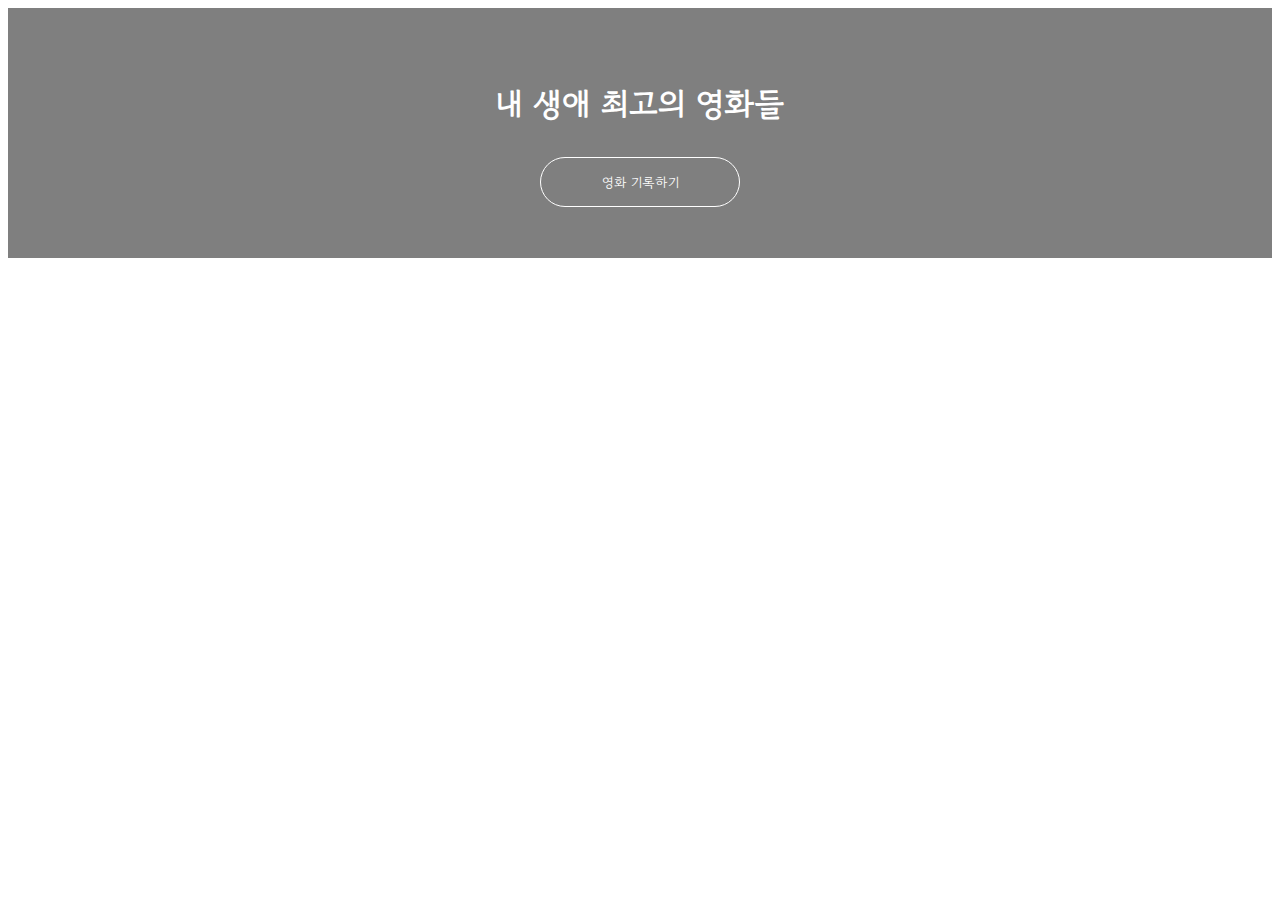
<file: frontend/index.html>
<!DOCTYPE html>
<html lang="en">
	<head>
		<meta charset="utf-8" />
		<meta
			name="viewport"
			content="width=device-width, initial-scale=1, shrink-to-fit=no"
		/>
		<link
			href="https://cdn.jsdelivr.net/npm/bootstrap@5.0.2/dist/css/bootstrap.min.css"
			rel="stylesheet"
			integrity="sha384-EVSTQN3/azprG1Anm3QDgpJLIm9Nao0Yz1ztcQTwFspd3yD65VohhpuuCOmLASjC"
			crossorigin="anonymous"
		/>
		<link
			href="https://fonts.googleapis.com/css2?family=Gowun+Dodum&display=swap"
			rel="stylesheet"
		/>
		<link rel="stylesheet" href="index.css" />
		<script src="https://ajax.googleapis.com/ajax/libs/jquery/3.5.1/jquery.min.js"></script>
		<script
			src="https://cdn.jsdelivr.net/npm/bootstrap@5.0.2/dist/js/bootstrap.bundle.min.js"
			integrity="sha384-MrcW6ZMFYlzcLA8Nl+NtUVF0sA7MsXsP1UyJoMp4YLEuNSfAP+JcXn/tWtIaxVXM"
			crossorigin="anonymous"
		></script>
		<script>
			function open_box() {
				$("#post-box").show();
			}

			function close_box() {
				$("#post-box").hide();
			}

			$(document).ready(function () {
				listing();
			});

			function listing() {
				$.ajax({
					type: "GET",
					url: "http://spartacodingclub.shop/web/api/movie",
					data: {},
					success: (res) => {
						let rows = res["movies"];
						for (let i = 0; i < rows.length; i++) {
							const title = rows[i]["title"];
							const desc = rows[i]["desc"];
							const image = rows[i]["image"];
							const star = rows[i]["star"];
							const comment = rows[i]["comment"];

							let star_image = "⭐".repeat(star);

							let temp_html = `
								<div class="col">
									<div class="card">
										<img
											src=${image}									
                                            class="card-img-top"
											alt="..."
										/>
										<div class="card-body">
											<h5 class="card-title">
												${title}
											</h5>
											<p class="card-text">
                                                ${desc}
											</p>
											<p>${star_image}</p>
											<p class="myComment">
												${comment}
											</p>
										</div>
									</div>
								</div>
							`;

							$("#cards-box").append(temp_html);
						}
					},
				});
			}
		</script>
		<title>스파르피디아</title>
	</head>

	<body>
		<div class="myTitle">
			<h1>내 생애 최고의 영화들</h1>
			<button onclick="open_box()">영화 기록하기</button>
		</div>
		<div class="myPost" id="post-box">
			<div class="form-floating mb-3">
				<input
					type="url"
					class="form-control"
					id="url"
					placeholder="name@example.com"
				/>
				<label for="url">영화URL</label>
			</div>
			<div class="input-group mb-3">
				<label class="input-group-text" for="inputGroupSelect01"
					>별점</label
				>
				<select class="form-select" id="inputGroupSelect01">
					<option selected>-- 선택하기 --</option>
					<option value="1">⭐⭐⭐⭐⭐</option>
					<option value="2">⭐⭐⭐⭐</option>
					<option value="3">⭐⭐⭐</option>
					<option value="4">⭐⭐</option>
					<option value="5">⭐</option>
				</select>
			</div>
			<div class="form-floating">
				<textarea
					class="form-control"
					placeholder="Leave a comment here"
					id="floatingTextarea2"
					style="height: 100px"
				></textarea>
				<label for="floatingTextarea2">코멘트</label>
			</div>
			<div class="buttonGroup">
				<button type="button" class="btn btn-dark">기록하기</button>
				<button
					type="button"
					class="btn btn-light"
					onclick="close_box()"
				>
					닫기
				</button>
			</div>
		</div>
		<div class="wrap">
			<div id="cards-box" class="row row-cols-1 row-cols-md-4 g-4"></div>
		</div>
	</body>
</html>
</file>
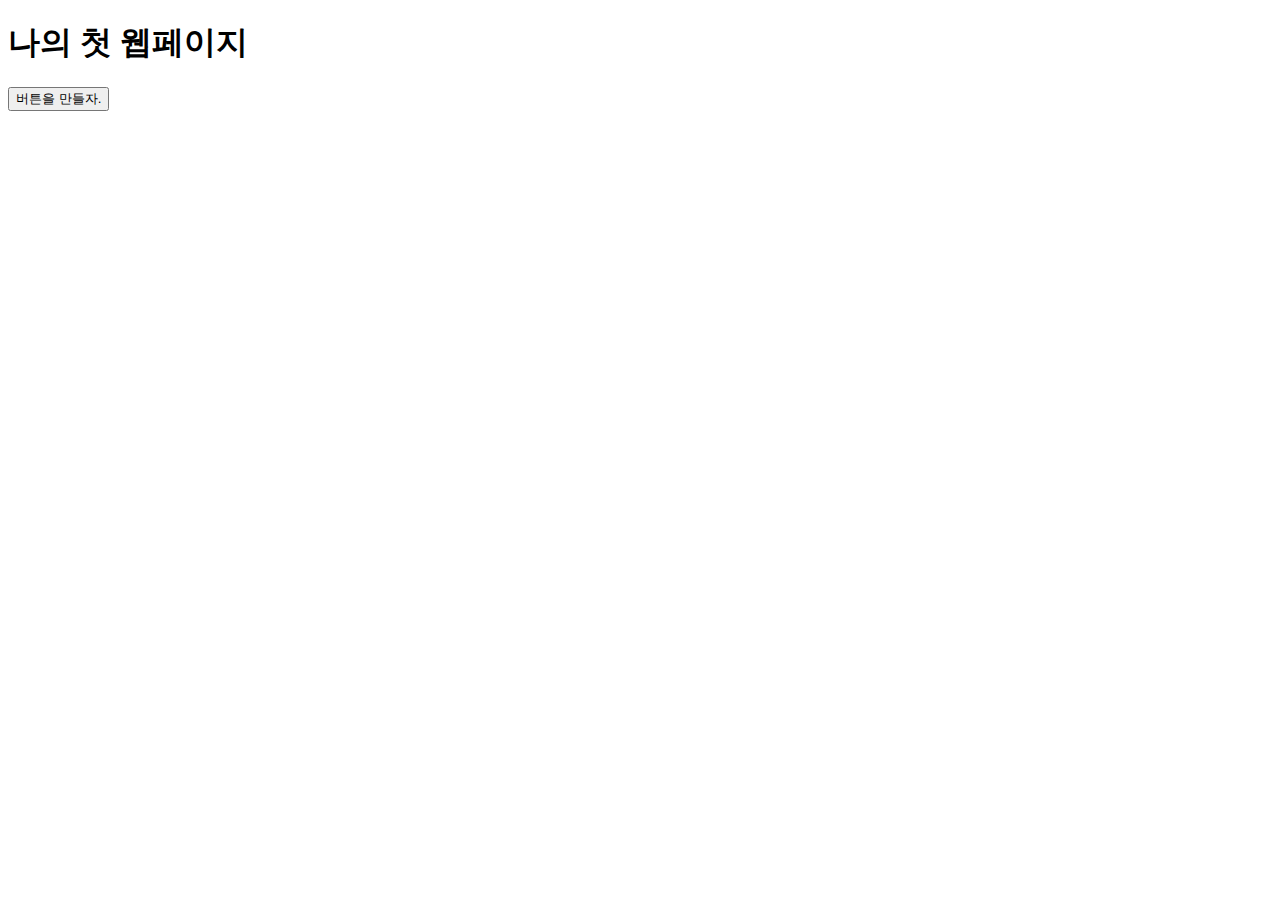
<file: projects/prac/templates/index.html>
<!DOCTYPE html>
<html lang="en">
	<head>
		<meta charset="UTF-8" />
		<title>Document</title>
		<script src="https://ajax.googleapis.com/ajax/libs/jquery/3.5.1/jquery.min.js"></script>
		<script>
			// function get() {
			// 	$.ajax({
			// 		type: "GET",
			// 		url: "/test?title_give=봄날은간다",
			// 		data: {},
			// 		success: function (response) {
			// 			console.log(response);
			// 		},
			// 	});
			// }

			function post() {
				$.ajax({
					type: "POST",
					url: "/test",
					data: { title_give: "봄날은간다" },
					success: function (response) {
						console.log(response);
					},
				});
			}
		</script>
	</head>
	<body>
		<h1>나의 첫 웹페이지</h1>
		<button onclick="post()">버튼을 만들자.</button>
	</body>
</html>
</file>
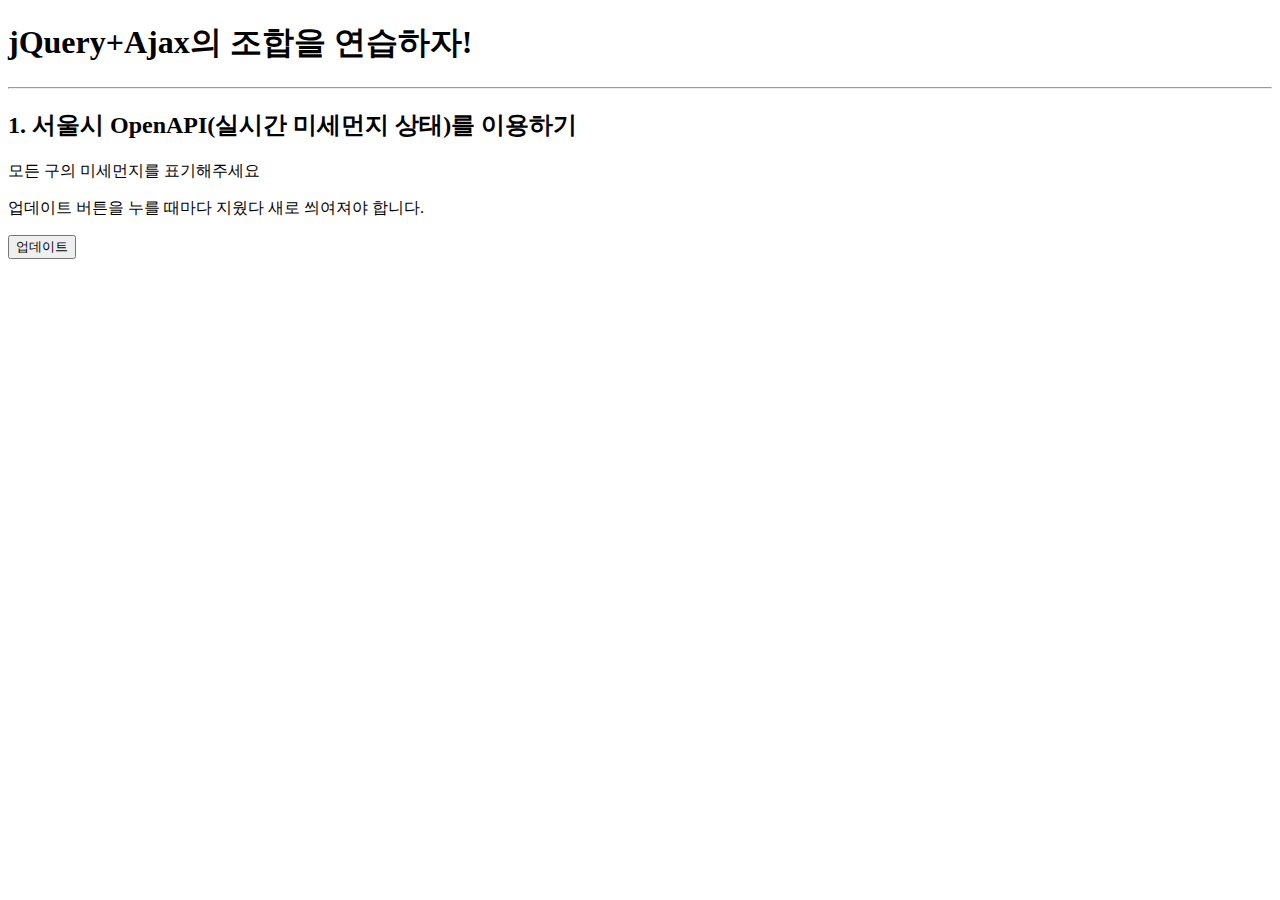
<file: frontend/ajax2.html>
<!DOCTYPE html>
<html lang="ko">
	<head>
		<meta charset="UTF-8" />
		<title>jQuery 연습하고 가기!</title>

		<!-- jQuery를 import 합니다 -->
		<script src="https://ajax.googleapis.com/ajax/libs/jquery/3.4.1/jquery.min.js"></script>

		<style type="text/css">
			div.question-box {
				margin: 10px 0 20px 0;
			}

			.bad {
				color: red;
			}
		</style>

		<script>
			function q1() {
				$("#names-q1").empty();
				$.ajax({
					type: "GET",
					url: "http://openapi.seoul.go.kr:8088/6c4f6d6547676864313137666e466777/json/RealtimeCityAir/1/25",
					data: {},
					success: function (response) {
						let rows = response["RealtimeCityAir"]["row"];
						for (let i = 0; i < rows.length; i++) {
							let gu_name = rows[i]["MSRSTE_NM"];
							let gu_mise = rows[i]["IDEX_MVL"];
							let temp_html = ``;

							if (gu_mise > 140) {
								temp_html = `
			                        <li class="bad">
			                            ${gu_name} : ${gu_mise}
			                        </li>
			                    `;
							} else {
								temp_html = `
                                    <li>
                                        ${gu_name} : ${gu_mise}
                                    </li>
                                `;
							}
							$("#names-q1").append(temp_html);
						}
						console.log(response);
					},
				});
				// <li>중구 : 82</li>
			}
		</script>
	</head>

	<body>
		<h1>jQuery+Ajax의 조합을 연습하자!</h1>

		<hr />

		<div class="question-box">
			<h2>1. 서울시 OpenAPI(실시간 미세먼지 상태)를 이용하기</h2>
			<p>모든 구의 미세먼지를 표기해주세요</p>
			<p>업데이트 버튼을 누를 때마다 지웠다 새로 씌여져야 합니다.</p>
			<button onclick="q1()">업데이트</button>
			<ul id="names-q1"></ul>
		</div>
	</body>
</html>
</file>
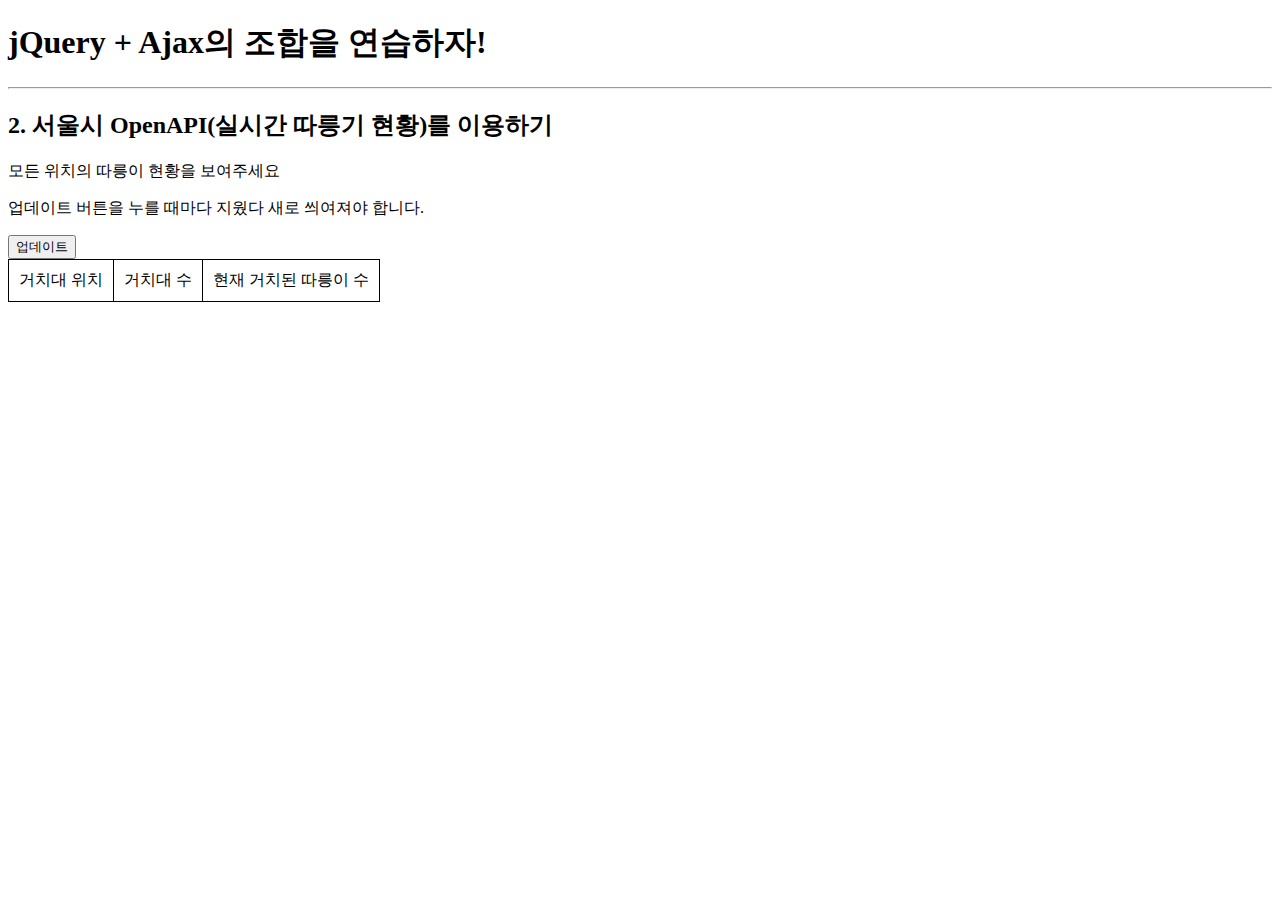
<file: frontend/ajaxhomework.html>
<!DOCTYPE html>
<html lang="ko">
	<head>
		<meta charset="UTF-8" />
		<title>JQuery 연습하고 가기!</title>
		<!-- JQuery를 import 합니다 -->
		<script src="https://ajax.googleapis.com/ajax/libs/jquery/3.4.1/jquery.min.js"></script>

		<style type="text/css">
			div.question-box {
				margin: 10px 0 20px 0;
			}

			table {
				border: 1px solid;
				border-collapse: collapse;
			}

			td,
			th {
				padding: 10px;
				border: 1px solid;
			}

			#danger {
				color: red;
			}
		</style>

		<script>
			function q1() {
				$("#names-q1").empty();
				$.ajax({
					type: "GET",
					url: "http://openapi.seoul.go.kr:8088/6c4f6d6547676864313137666e466777/json/bikeList/1/1000/",
					data: {},
					success: function (response) {
						$("#names-q1").empty;
						let rows = response["rentBikeStatus"]["row"];
						for (let i = 0; i < rows.length; i++) {
							let sName = rows[i]["stationName"];
							let sTotal = rows[i]["rackTotCnt"];
							let sUsing = rows[i]["parkingBikeTotCnt"];
							let temp_html = "";
							if (sUsing <= 5) {
								temp_html = `<tr id="danger">
						            <td>${sName}</td>
						            <td>${sTotal}</td>
						            <td>${sUsing}</td>
					            </tr>`;
							} else {
								temp_html = `<tr>
						            <td>${sName}</td>
						            <td>${sTotal}</td>
						            <td>${sUsing}</td>
					            </tr>`;
							}

							$("#names-q1").append(temp_html);
						}
					},
				});
				// 여기에 코드를 입력하세요
				/*
					<tr>
						<td>104. 합정역 1번출구 앞</td>
						<td>16</td>
						<td>0</td>
					</tr>
			             */
			}
		</script>
	</head>

	<body>
		<h1>jQuery + Ajax의 조합을 연습하자!</h1>

		<hr />

		<div class="question-box">
			<h2>2. 서울시 OpenAPI(실시간 따릉기 현황)를 이용하기</h2>
			<p>모든 위치의 따릉이 현황을 보여주세요</p>
			<p>업데이트 버튼을 누를 때마다 지웠다 새로 씌여져야 합니다.</p>
			<button onclick="q1()">업데이트</button>
			<table>
				<thead>
					<tr>
						<td>거치대 위치</td>
						<td>거치대 수</td>
						<td>현재 거치된 따릉이 수</td>
					</tr>
				</thead>
				<tbody id="names-q1"></tbody>
			</table>
		</div>
	</body>
</html>
</file>
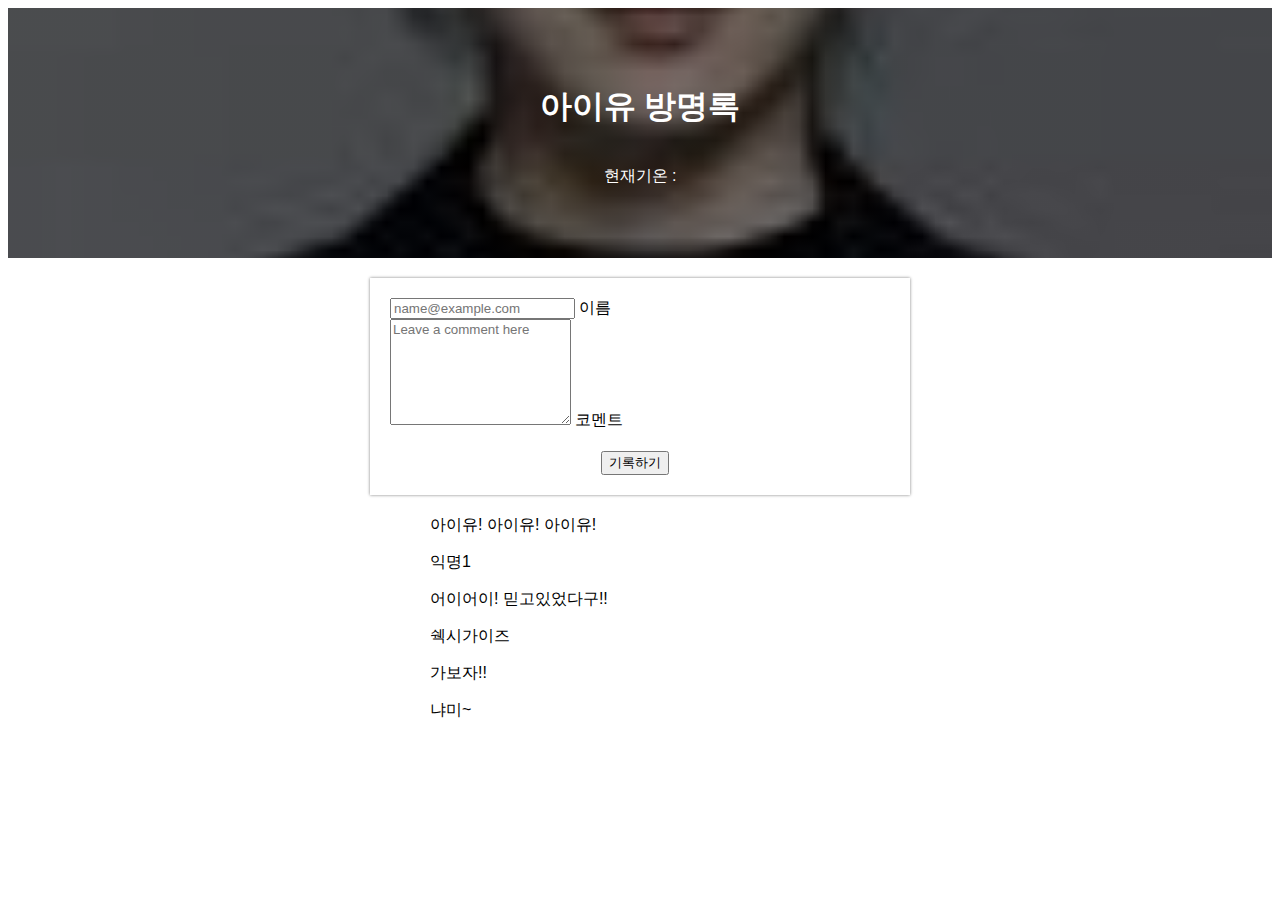
<file: frontend/homework.html>
<!DOCTYPE html>
<html lang="en">
	<head>
		<meta charset="utf-8" />
		<meta
			name="viewport"
			content="width=device-width, initial-scale=1, shrink-to-fit=no"
		/>

		<link
			href="https://cdn.jsdelivr.net/npm/bootstrap@5.0.2/dist/css/bootstrap.min.css"
			rel="stylesheet"
			integrity="sha384-EVSTQN3/azprG1Anm3QDgpJLIm9Nao0Yz1ztcQTwFspd3yD65VohhpuuCOmLASjC"
			crossorigin="anonymous"
		/>
		<script src="https://ajax.googleapis.com/ajax/libs/jquery/3.5.1/jquery.min.js"></script>
		<script
			src="https://cdn.jsdelivr.net/npm/bootstrap@5.0.2/dist/js/bootstrap.bundle.min.js"
			integrity="sha384-MrcW6ZMFYlzcLA8Nl+NtUVF0sA7MsXsP1UyJoMp4YLEuNSfAP+JcXn/tWtIaxVXM"
			crossorigin="anonymous"
		></script>
		<link rel="stylesheet" href="homework.css" />
		<script>
			$(document).ready(() => {
				$.ajax({
					type: "GET",
					url: "http://spartacodingclub.shop/sparta_api/weather/incheon",
					data: {},
					success: response => {
						$("#temp").html(response["temp"]);
					},
				});
			});
		</script>
		<title>스파르타코딩클럽 | 부트스트랩 연습하기</title>
	</head>

	<body>
		<div class="myTitle">
			<h1>아이유 방명록</h1>
			<p>현재기온 : <span id="temp"></span></p>
		</div>
		<div class="myPost">
			<div class="form-floating mb-3">
				<input
					type="url"
					class="form-control"
					id="floatingInput"
					placeholder="name@example.com"
				/>
				<label for="floatingInput">이름</label>
			</div>
			<div class="form-floating">
				<textarea
					class="form-control"
					placeholder="Leave a comment here"
					id="floatingTextarea2"
					style="height: 100px"
				></textarea>
				<label for="floatingTextarea2">코멘트</label>
			</div>
			<div class="buttonGroup">
				<button type="button" class="btn btn-dark">기록하기</button>
			</div>
		</div>
		<div class="wrap">
			<div class="card">
				<div class="card-body">
					<blockquote class="blockquote mb-0">
						<p>아이유! 아이유! 아이유!</p>
						<footer class="blockquote-footer">익명1</footer>
					</blockquote>
				</div>
			</div>
			<div class="card">
				<div class="card-body">
					<blockquote class="blockquote mb-0">
						<p>어이어이! 믿고있었다구!!</p>
						<footer class="blockquote-footer">쉑시가이즈</footer>
					</blockquote>
				</div>
			</div>
			<div class="card">
				<div class="card-body">
					<blockquote class="blockquote mb-0">
						<p>가보자!!</p>
						<footer class="blockquote-footer">냐미~</footer>
					</blockquote>
				</div>
			</div>
		</div>
	</body>
</html>
</file>
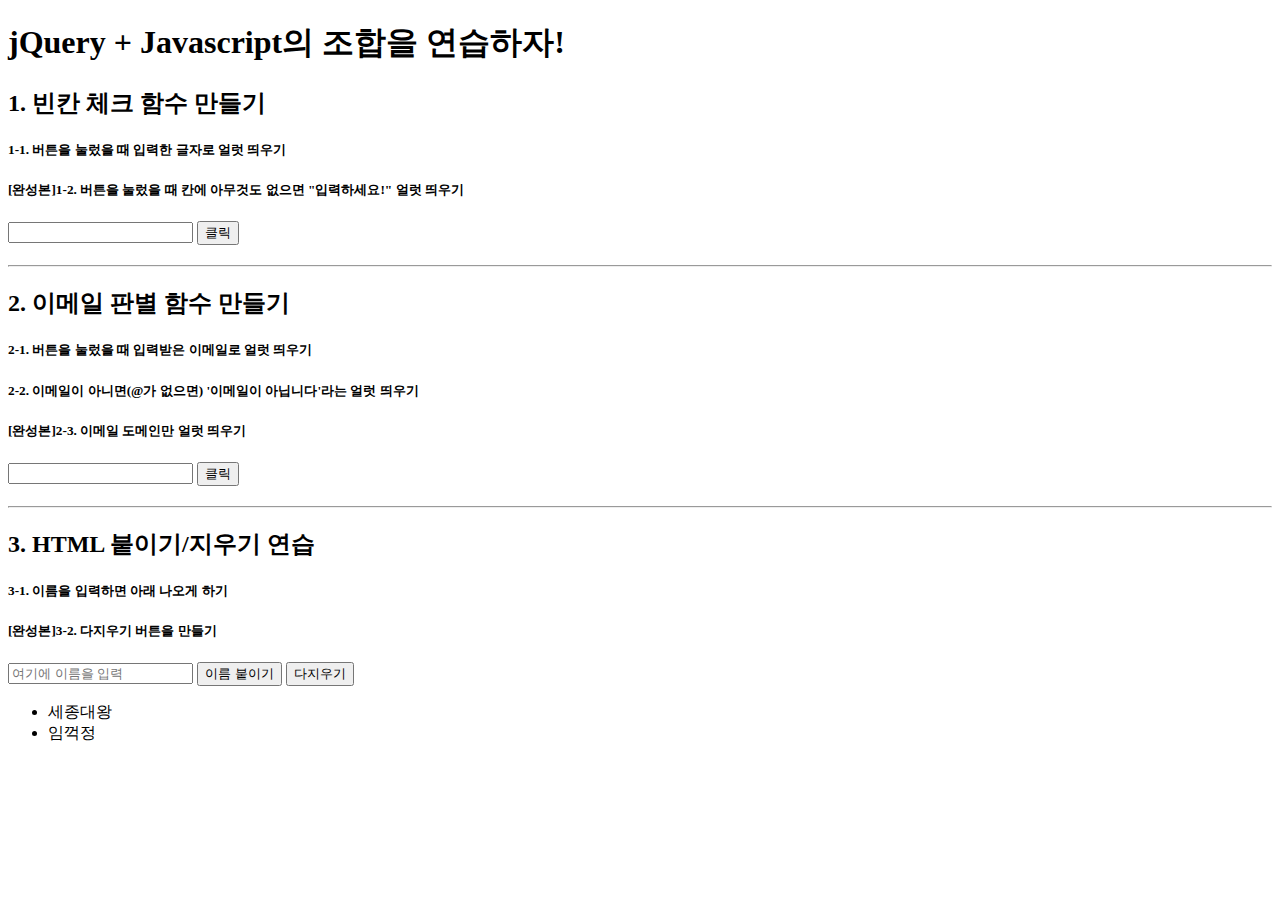
<file: frontend/jquery01.html>
<!DOCTYPE html>
<html lang="ko">
	<head>
		<meta charset="UTF-8" />
		<title>jQuery 연습하고 가기!</title>

		<!-- JQuery를 import 합니다 -->
		<script src="https://ajax.googleapis.com/ajax/libs/jquery/3.4.1/jquery.min.js"></script>

		<style type="text/css">
			div.question-box {
				margin: 10px 0 20px 0;
			}
		</style>

		<script>
			function q1() {
				const input_value = $("#input-q1").val();
				if (input_value == "") {
					alert("입력하세요");
				} else {
					alert(input_value);
				}
			}

			function q2() {
				const input_value = $("#input-q2").val();
				if (input_value.includes("@") === false) {
					alert("이메일이 아닙니다.");
				} else {
					let email = input_value.split("@");
					alert(email[1].split(".")[0]);
				}
				// 1. input-q2 값을 가져온다.
				// 2. 만약 가져온 값에 @가 있으면 (includes 이용하기 - 구글링!)
				// 3. info@gmail.com -> gmail 만 추출해서 ( .split('@') 을 이용하자!)
				// 4. alert(도메인 값);으로 띄우기
				// 5. 만약 이메일이 아니면 '이메일이 아닙니다.' 라는 얼럿 띄우기
			}

			function q3() {
				let txt = $("#input-q3").val();
				const temp_html = `<li>${txt}</li>`;
				$("#names-q3").append(temp_html);
				$("#input-q3").val("");
				// 1. input-q3 값을 가져온다. let txt = ... q1, q2에서 했던 걸 참고!
				// 2. 가져온 값을 이용해 names-q3에 붙일 태그를 만든다. (let temp_html = `<li>${txt}</li>`) 요렇게!
				// 3. 만들어둔 temp_html을 names-q3에 붙인다.(jQuery의 $('...').append(temp_html)을 이용하면 굿!)
			}

			function q3_remove() {
				$("#names-q3").empty();
			}
		</script>
	</head>

	<body>
		<h1>jQuery + Javascript의 조합을 연습하자!</h1>

		<div class="question-box">
			<h2>1. 빈칸 체크 함수 만들기</h2>
			<h5>1-1. 버튼을 눌렀을 때 입력한 글자로 얼럿 띄우기</h5>
			<h5>
				[완성본]1-2. 버튼을 눌렀을 때 칸에 아무것도 없으면 "입력하세요!"
				얼럿 띄우기
			</h5>
			<input id="input-q1" type="text" />
			<button onclick="q1()">클릭</button>
		</div>
		<hr />
		<div class="question-box">
			<h2>2. 이메일 판별 함수 만들기</h2>
			<h5>2-1. 버튼을 눌렀을 때 입력받은 이메일로 얼럿 띄우기</h5>
			<h5>
				2-2. 이메일이 아니면(@가 없으면) '이메일이 아닙니다'라는 얼럿
				띄우기
			</h5>
			<h5>[완성본]2-3. 이메일 도메인만 얼럿 띄우기</h5>
			<input id="input-q2" type="text" />
			<button onclick="q2()">클릭</button>
		</div>
		<hr />
		<div class="question-box">
			<h2>3. HTML 붙이기/지우기 연습</h2>
			<h5>3-1. 이름을 입력하면 아래 나오게 하기</h5>
			<h5>[완성본]3-2. 다지우기 버튼을 만들기</h5>
			<input id="input-q3" type="text" placeholder="여기에 이름을 입력" />
			<button onclick="q3()">이름 붙이기</button>
			<button onclick="q3_remove()">다지우기</button>
			<ul id="names-q3">
				<li>세종대왕</li>
				<li>임꺽정</li>
			</ul>
		</div>
	</body>
</html>
</file>
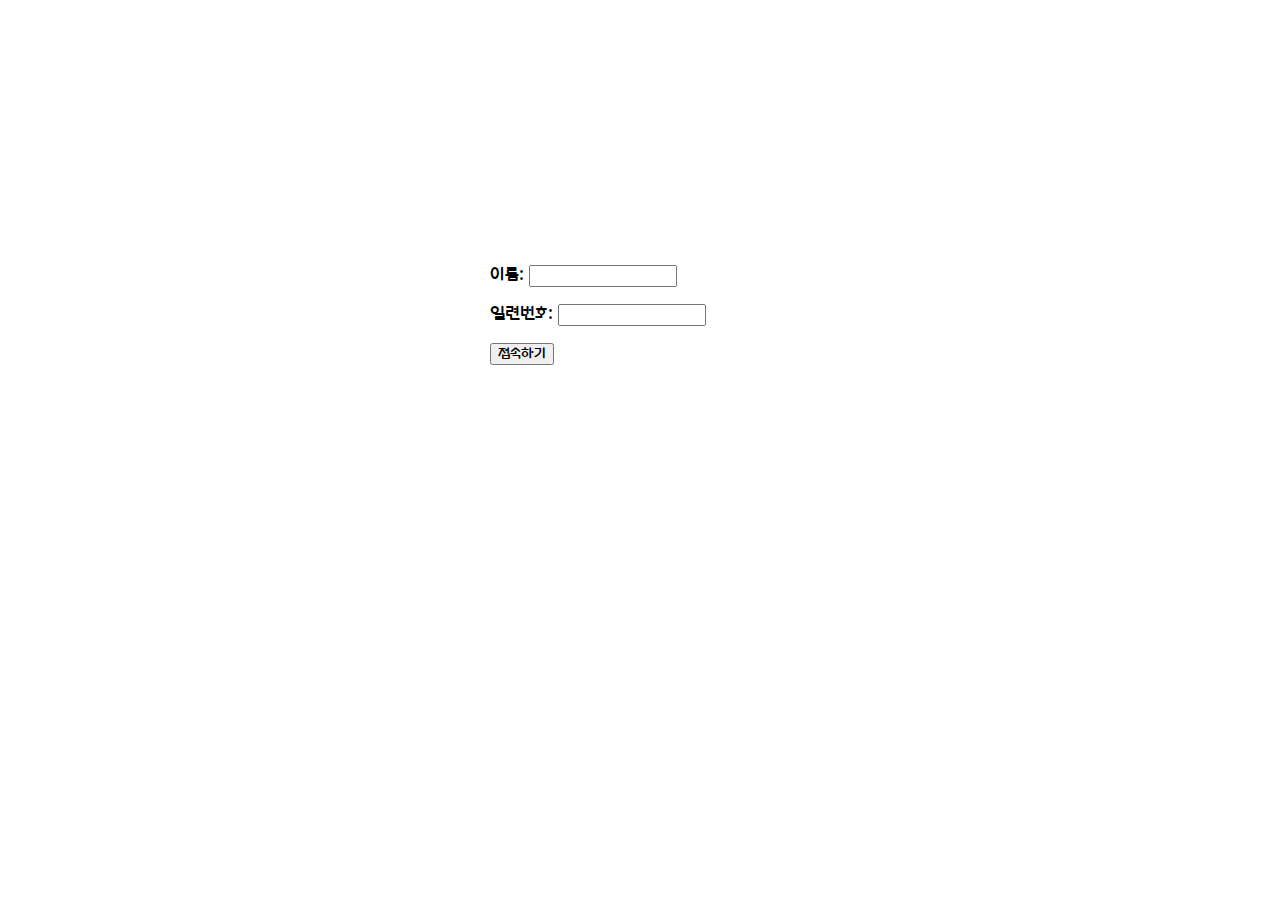
<file: frontend/login.html>
<!DOCTYPE html>
<html lang="en">
	<head>
		<meta charset="UTF-8" />
		<title>로그인 페이지</title>
		<link
			href="https://fonts.googleapis.com/css2?family=Gugi&display=swap"
			rel="stylesheet"
		/>
		<style>
			* {
				/* 폰트 관련 설정 */
				font-family: "Gugi", cursive;
			}

			.mytitle {
				background-image: url("https://www.ancient-origins.net/sites/default/files/field/image/Agesilaus-II-cover.jpg");
				background-size: cover;
				background-position: center;
				width: 300px;
				height: 200px;
				color: white;
				text-align: center;
				border-radius: 10px;
				padding-top: 40px;
			}

			.wrap {
				width: 300px;
				margin: auto;
			}
		</style>
	</head>
	<body>
		<div class="wrap">
			<div class="mytitle">
				<h1>접속 장소</h1>
				<h5>접속을 위해 이름과 일련번호를 입력하시오</h5>
			</div>
			<p>이름: <input type="text" /></p>
			<p>일련번호: <input type="password" /></p>
			<button>접속하기</button>
		</div>
	</body>
</html>
</file>
<file: frontend/index.css>
* {
	font-family: "Gowun Dodum", sans-serif;
}

.myTitle {
	height: 250px;
	width: 100%;
	background-image: linear-gradient(
			0deg,
			rgba(0, 0, 0, 0.5),
			rgba(0, 0, 0, 0.5)
		),
		url("https://movie-phinf.pstatic.net/20210715_95/1626338192428gTnJl_JPEG/movie_image.jpg");
	background-position: center;
	background-size: cover;
	color: white;

	display: flex;
	flex-direction: column;
	justify-content: center;
	align-items: center;
}

.myTitle > button {
	width: 200px;
	height: 50px;
	background-color: transparent;
	color: white;
	border-radius: 50px;
	border: 1px solid white;
	margin-top: 10px;
}

.myTitle > button:hover {
	border: 2px solid white;
	transition: all 0.4s;
}

.myComment {
	color: gray;
}

.wrap {
	max-width: 1200px;
	width: 90%;
	margin: 20px auto 0px auto;
}

.myPost {
	max-width: 500px;
	width: 95%;
	margin: 20px auto 0 auto;
	box-shadow: 0px 0px 3px 0px gray;
	padding: 20px;
	display: none;
}

.buttonGroup {
	display: flex;
	margin-top: 20px;
	flex-direction: row;
	justify-content: center;
	align-items: center;
}

.buttonGroup > button {
	margin-right: 10px;
}
</file>
<file: frontend/homework.css>
* {
	font-family: "Gowun Dodum", sans-serif;
}

.myTitle {
	height: 250px;
	width: 100%;
	background-image: linear-gradient(
			0deg,
			rgba(0, 0, 0, 0.5),
			rgba(0, 0, 0, 0.5)
		),
		url("[data-uri]");
	background-position: center;
	background-size: cover;
	color: white;

	display: flex;
	flex-direction: column;
	justify-content: center;
	align-items: center;
}

.myComment {
	color: gray;
}

.wrap {
	max-width: 500px;
	width: 90%;
	margin: 20px auto 0px auto;
}

.myPost {
	max-width: 500px;
	width: 95%;
	margin: 20px auto 0 auto;
	box-shadow: 0px 0px 3px 0px gray;
	padding: 20px;
}

.buttonGroup {
	display: flex;
	margin-top: 20px;
	flex-direction: row;
	justify-content: center;
	align-items: center;
}

.buttonGroup > button {
	margin-right: 10px;
}
</file>
